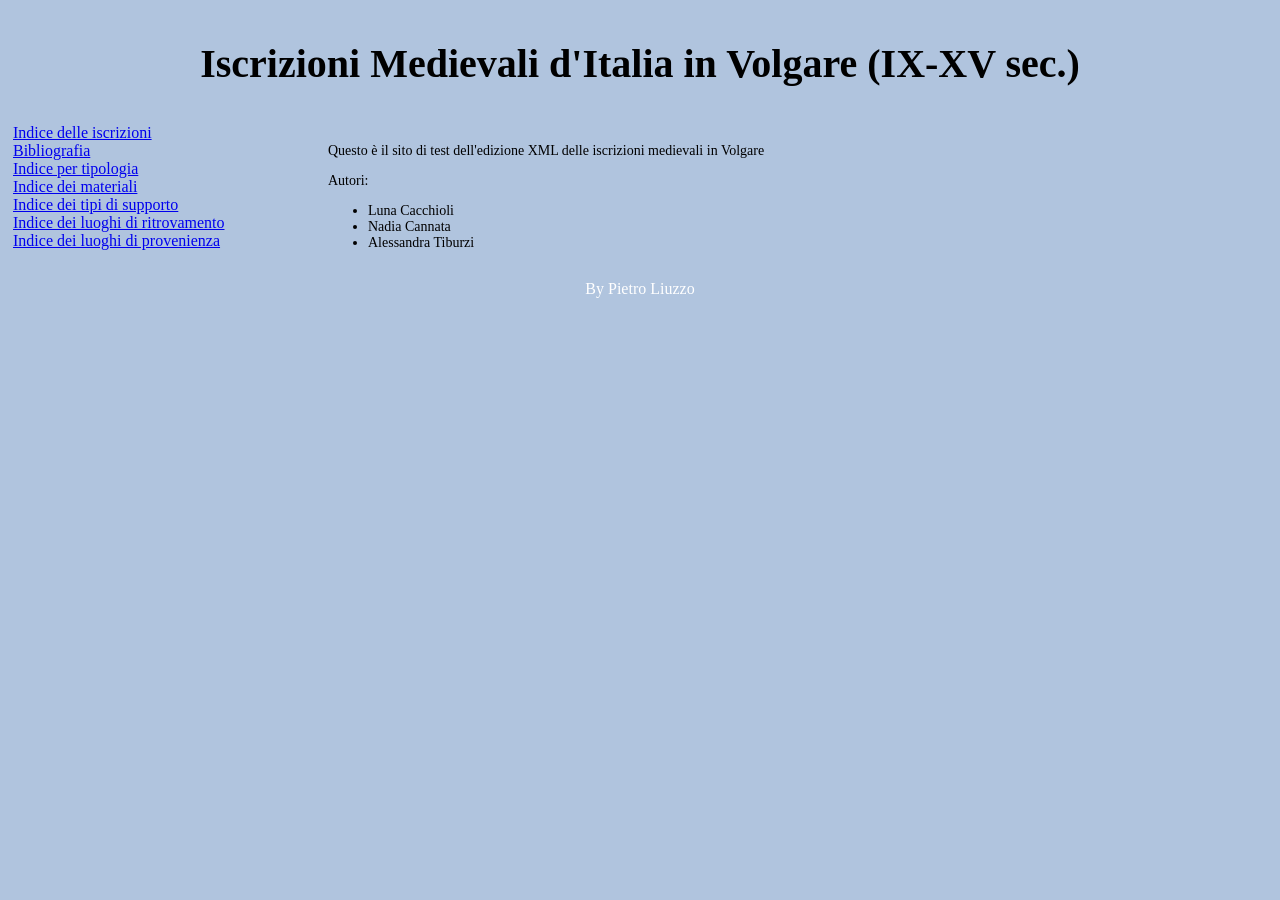
<file: html/index.html>
<!DOCTYPE html SYSTEM "http://www.w3.org/TR/xhtml1/DTD/xhtml1-transitional.dtd">
<html xmlns="http://www.w3.org/1999/xhtml">
    <head>
        <meta http-equiv="Content-Type" content="text/html; charset=UTF-8" />
        <title>Iscrizioni Medievali d'Italia in Volgare (IX-XV sec.)</title>
        <link rel="stylesheet" href="graficagenerale.css" type="text/css" />
    </head>
    <body>
        <div id="header">
            <h1>Iscrizioni Medievali d'Italia in Volgare (IX-XV sec.)</h1>
        </div>
        <div id="nav">
            <div class="links">
                <a href="Indice.html">Indice delle iscrizioni</a>
                <br />
                <a href="Bibliografia.html">Bibliografia</a>
                <br />
                <a href="browsebytype.html#instyp">Indice per tipologia</a>
                <br />
                <a href="browsebytype.html#material">Indice dei materiali</a>
                <br />
                <a href="browsebytype.html#objtyp">Indice dei tipi di supporto</a>
                <br />
                <a href="inscriptionsbyplace.html#placelistfound">Indice dei luoghi di
                    ritrovamento</a>
                <br />
                <a href="inscriptionsbyplace.html#placelistorigin">Indice dei luoghi di
                    provenienza</a>
                <br />

                <br />
            </div>

        </div>

        <div id="section">
<p>Questo è il sito di test dell'edizione XML delle iscrizioni medievali in Volgare</p>

            <p>Autori:</p>
<ul><li>Luna Cacchioli</li><li>Nadia Cannata</li><li>Alessandra Tiburzi</li></ul>
        </div>

        <div id="footer">By Pietro Liuzzo</div>

    </body>
</html>
</file>
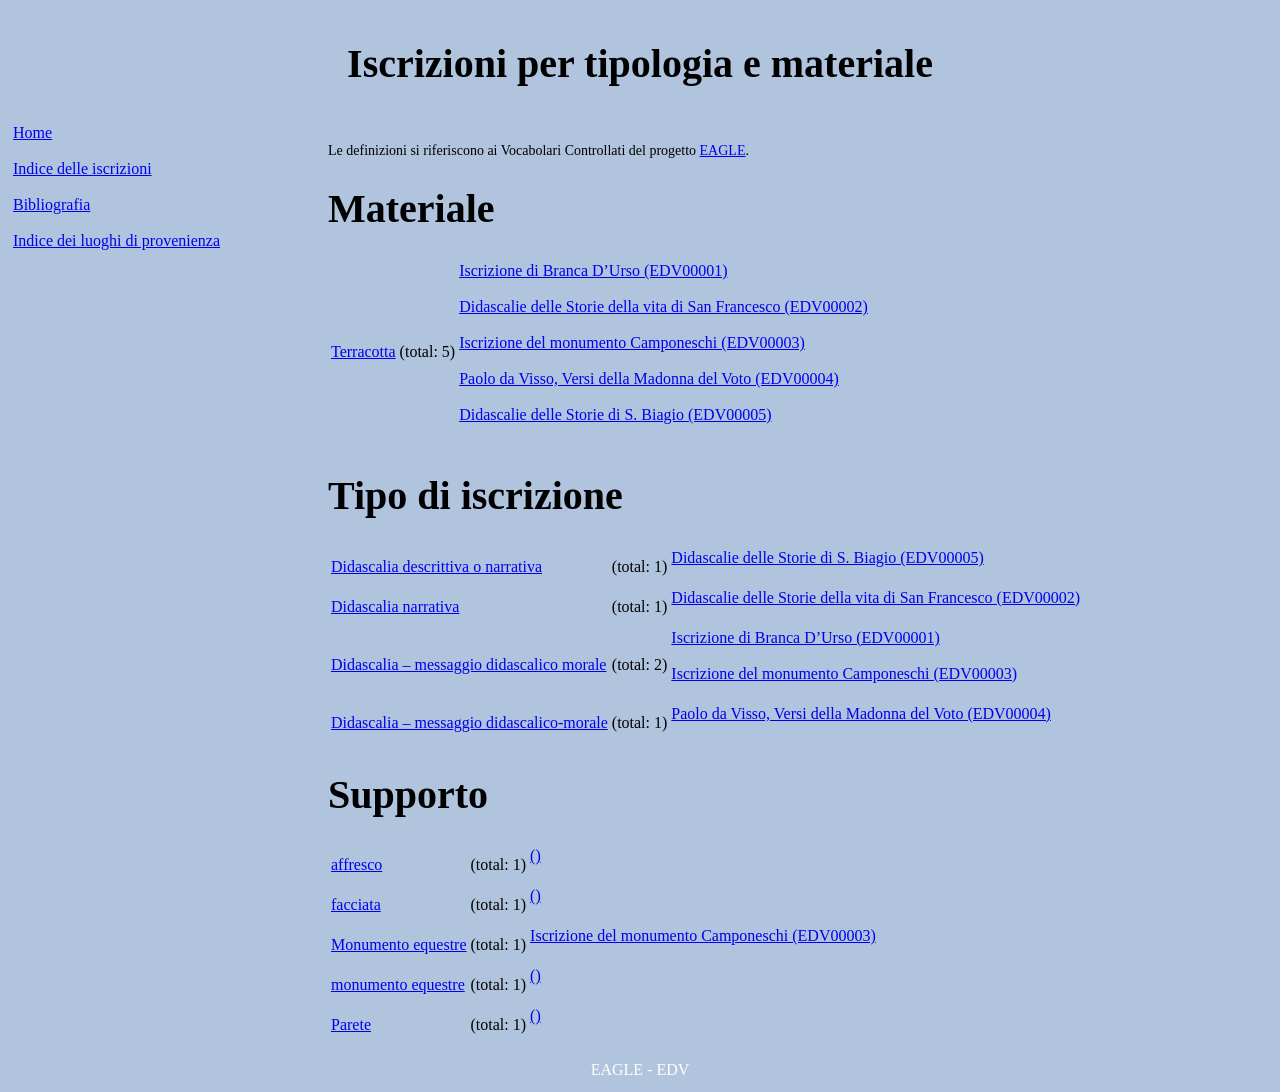
<file: html/browsebytype.html>
<html xmlns="http://www.w3.org/1999/xhtml" xmlns:gcse="nothing">
   <head>
      <meta http-equiv="Content-Type" content="text/html; charset=UTF-8"></meta>
      <title>Iscrizioni Digitali</title>
      <link rel="stylesheet" href="graficagenerale.css" type="text/css"></link>
   </head>
   <body>
      <div id="header">
         <h1>Iscrizioni per tipologia e materiale</h1>
      </div>
      <div id="nav"><a href="index.html">Home</a><br></br><a href="browseinscriptions.html">Indice delle iscrizioni</a><br></br><a href="Bibliografia.html">Bibliografia</a><br></br><a href="inscriptionsbyplace.html">Indice dei luoghi di provenienza</a><br></br><br></br></div>
      <div id="section">
         <p>Le definizioni si riferiscono ai Vocabolari Controllati del progetto <a target="_blank" href="http://www.eagle-network.eu">EAGLE</a>.
         </p>
         <div id="material" class="material list">
            <h1>Materiale</h1>
            <table>
               <tr>
                  <td><a target="_blank" href="http://www.eagle-network.eu/voc/material/lod/130">Terracotta</a></td>
                  <td> (total: 5)</td>
                  <td><a target="_blank" href="iscrizioni/EDV00001.html">Iscrizione di Branca D’Urso (EDV00001)</a><br></br><a target="_blank" href="iscrizioni/EDV00002.html">Didascalie delle Storie della vita di San Francesco (EDV00002)</a><br></br><a target="_blank" href="iscrizioni/EDV00003.html">Iscrizione del monumento Camponeschi (EDV00003)</a><br></br><a target="_blank" href="iscrizioni/EDV00004.html">Paolo da Visso, Versi della Madonna del Voto (EDV00004)</a><br></br><a target="_blank" href="iscrizioni/EDV00005.html">Didascalie delle Storie di S. Biagio (EDV00005)</a><br></br></td>
               </tr>
            </table>
         </div>
         <div id="instyp" class="instyp list">
            <h1>Tipo di iscrizione</h1>
            <table>
               <tr>
                  <td><a target="_blank" href="Didascalia descrittiva o narrativa">Didascalia descrittiva o narrativa</a></td>
                  <td> (total: 1)</td>
                  <td><a target="_blank" href="iscrizioni/EDV00005.html">Didascalie delle Storie di S. Biagio (EDV00005)</a><br></br></td>
               </tr>
               <tr>
                  <td><a target="_blank" href="Didascalia narrativa">Didascalia narrativa</a></td>
                  <td> (total: 1)</td>
                  <td><a target="_blank" href="iscrizioni/EDV00002.html">Didascalie delle Storie della vita di San Francesco (EDV00002)</a><br></br></td>
               </tr>
               <tr>
                  <td><a target="_blank" href="Didascalia %E2%80%93 messaggio didascalico morale">Didascalia – messaggio didascalico morale</a></td>
                  <td> (total: 2)</td>
                  <td><a target="_blank" href="iscrizioni/EDV00001.html">Iscrizione di Branca D’Urso (EDV00001)</a><br></br><a target="_blank" href="iscrizioni/EDV00003.html">Iscrizione del monumento Camponeschi (EDV00003)</a><br></br></td>
               </tr>
               <tr>
                  <td><a target="_blank" href="Didascalia %E2%80%93 messaggio didascalico-morale">Didascalia – messaggio didascalico-morale</a></td>
                  <td> (total: 1)</td>
                  <td><a target="_blank" href="iscrizioni/EDV00004.html">Paolo da Visso, Versi della Madonna del Voto (EDV00004)</a><br></br></td>
               </tr>
            </table>
         </div>
         <div id="objtyp" class="objtyp list">
            <h1>Supporto</h1>
            <table>
               <tr>
                  <td><a target="_blank" href="affresco">affresco</a></td>
                  <td> (total: 1)</td>
                  <td><a target="_blank" href="iscrizioni/.html"> ()</a><br></br></td>
               </tr>
               <tr>
                  <td><a target="_blank" href="facciata">facciata</a></td>
                  <td> (total: 1)</td>
                  <td><a target="_blank" href="iscrizioni/.html"> ()</a><br></br></td>
               </tr>
               <tr>
                  <td><a target="_blank" href="Monumento equestre">Monumento equestre</a></td>
                  <td> (total: 1)</td>
                  <td><a target="_blank" href="iscrizioni/EDV00003.html">Iscrizione del monumento Camponeschi (EDV00003)</a><br></br></td>
               </tr>
               <tr>
                  <td><a target="_blank" href="monumento equestre">monumento equestre</a></td>
                  <td> (total: 1)</td>
                  <td><a target="_blank" href="iscrizioni/.html"> ()</a><br></br></td>
               </tr>
               <tr>
                  <td><a target="_blank" href="Parete">Parete</a></td>
                  <td> (total: 1)</td>
                  <td><a target="_blank" href="iscrizioni/.html"> ()</a><br></br></td>
               </tr>
            </table>
         </div>
      </div>
      <div id="footer">EAGLE - EDV</div>
   </body>
</html>
</file>
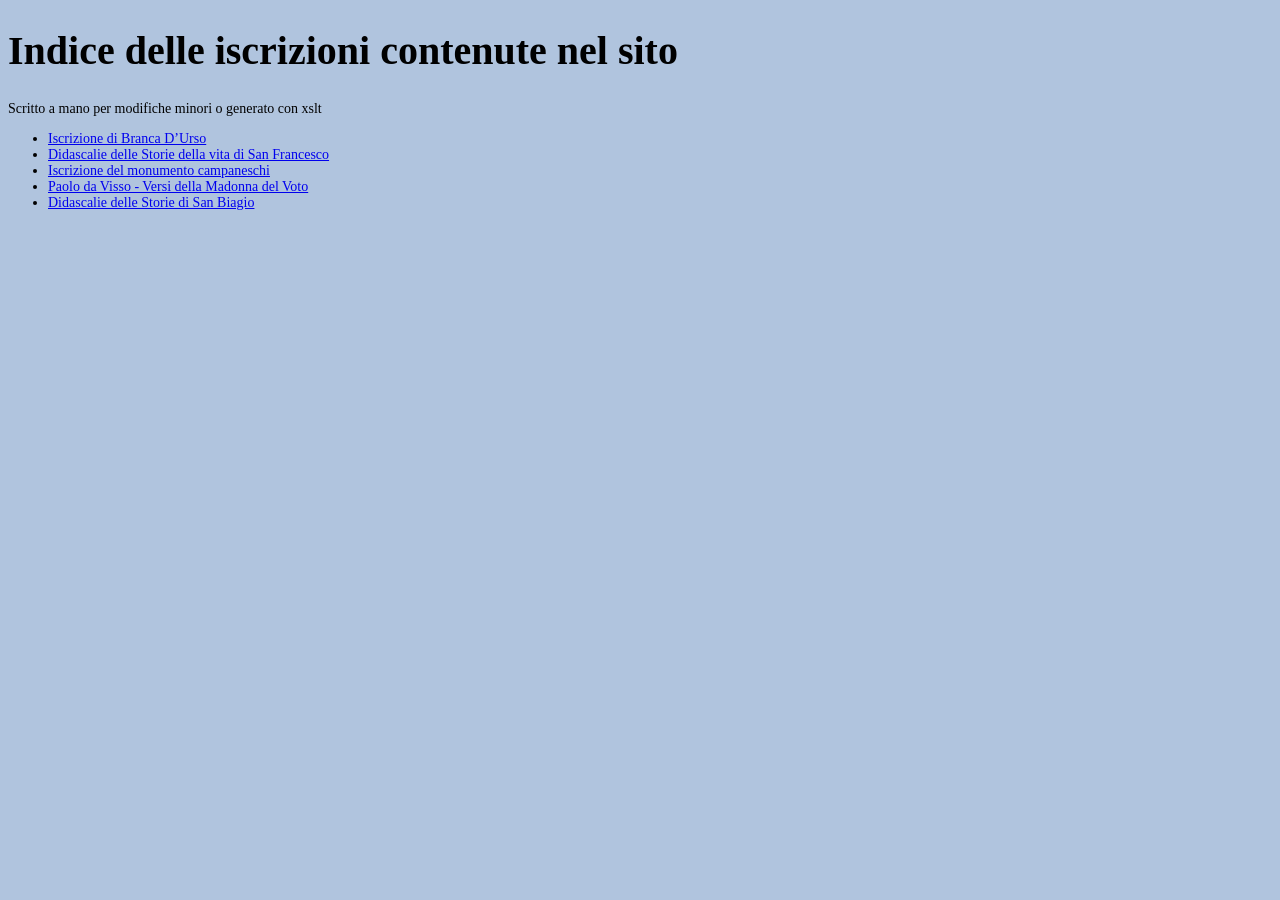
<file: html/Indice.html>
<!DOCTYPE html SYSTEM "http://www.w3.org/TR/xhtml1/DTD/xhtml1-transitional.dtd">
<html xmlns="http://www.w3.org/1999/xhtml">
    <head>
        <meta http-equiv="Content-Type" content="text/html; charset=UTF-8" />
        <title>Indice</title>
        <link rel="stylesheet" href="graficagenerale.css" type="text/css" />
    </head>
    <body>
        <div>
            <h1>Indice delle iscrizioni contenute nel sito</h1>
            <p>Scritto a mano per modifiche minori o generato con xslt</p>
            <ul>
                <li>
                    <a href=" iscrizioni/EDV00001.html">Iscrizione di Branca D’Urso</a>
                </li>
                <li>
                    <a href="iscrizioni/EDV00002.html">Didascalie delle Storie della vita di San Francesco</a>
                </li>
                <li>
                    <a href="iscrizioni/EDV00003.html">Iscrizione del monumento campaneschi</a>
                </li>
                <li>
                    <a href="iscrizioni/EDV00004.html">Paolo da Visso - Versi della Madonna del Voto</a>
                </li>
                <li>
                    <a href="iscrizioni/EDV00005.html">Didascalie delle Storie di San Biagio</a>
                </li>
            </ul>
        </div>
    </body>
</html>
</file>
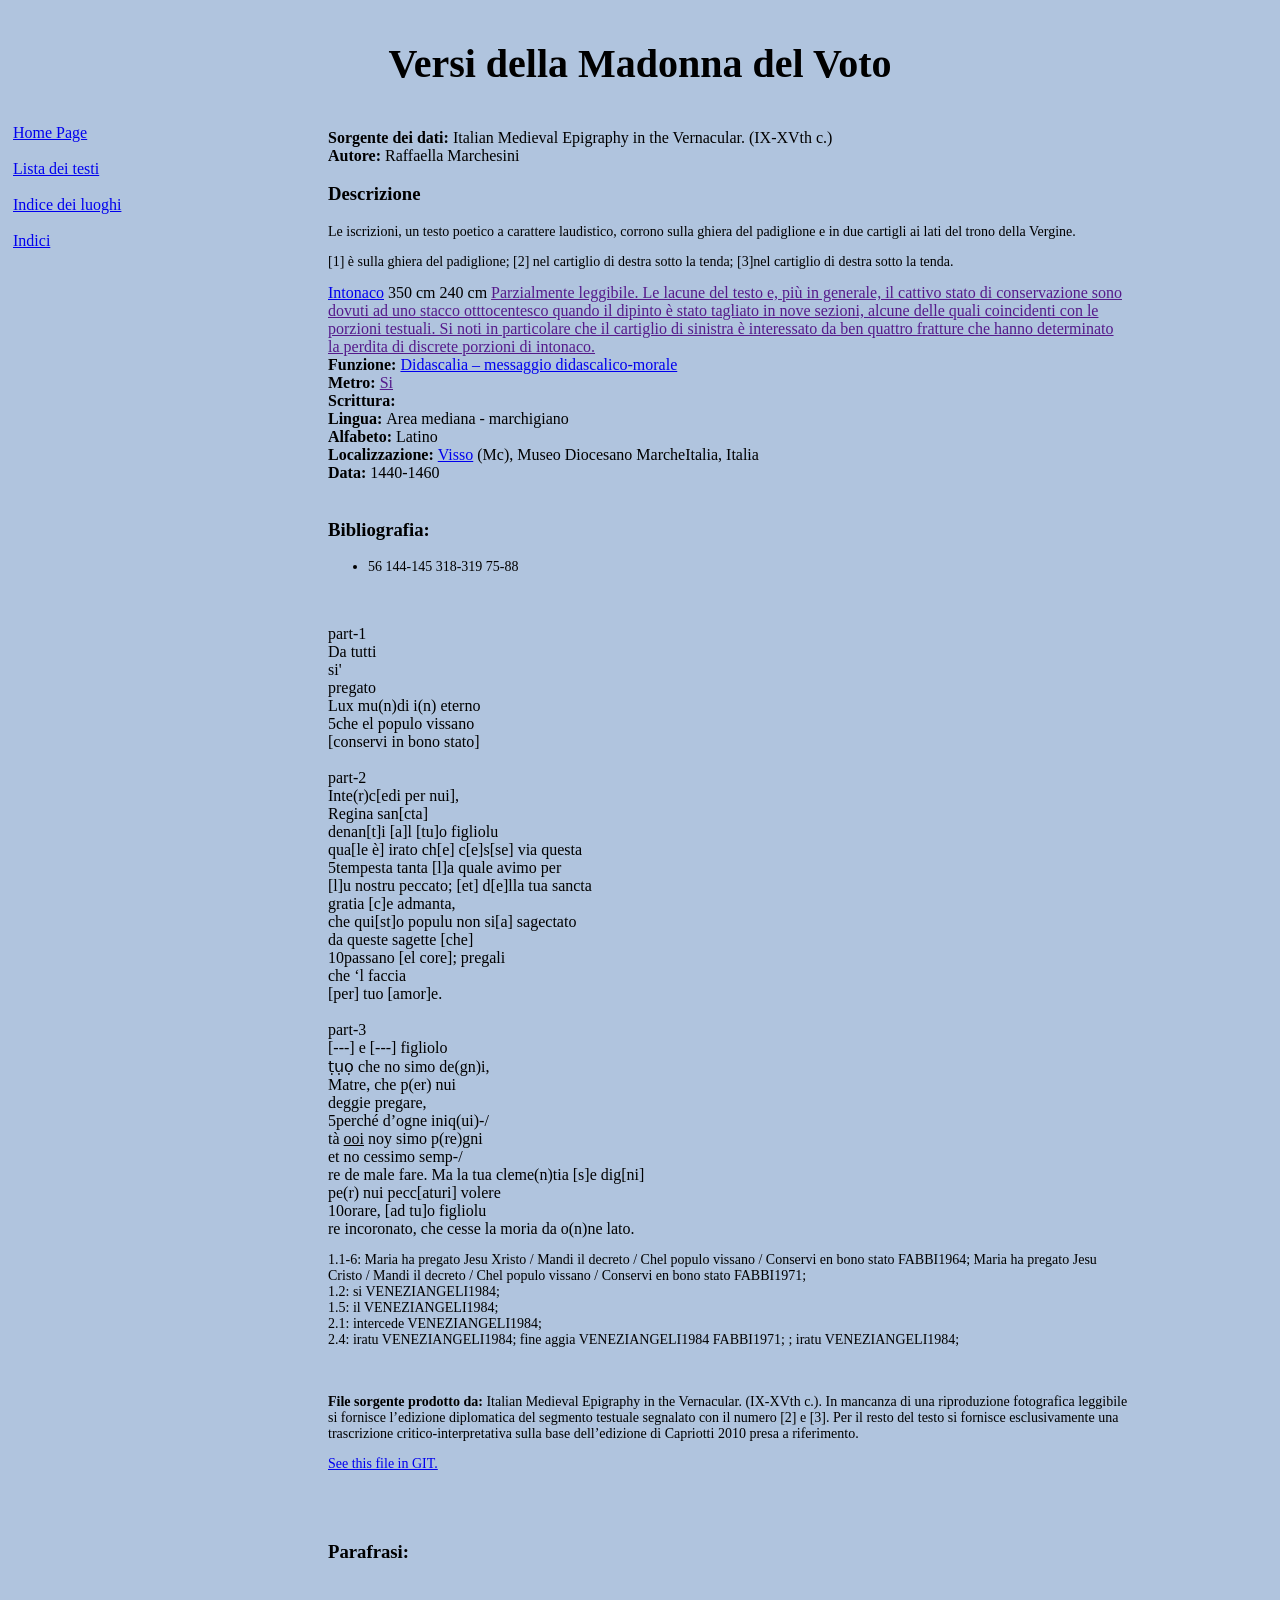
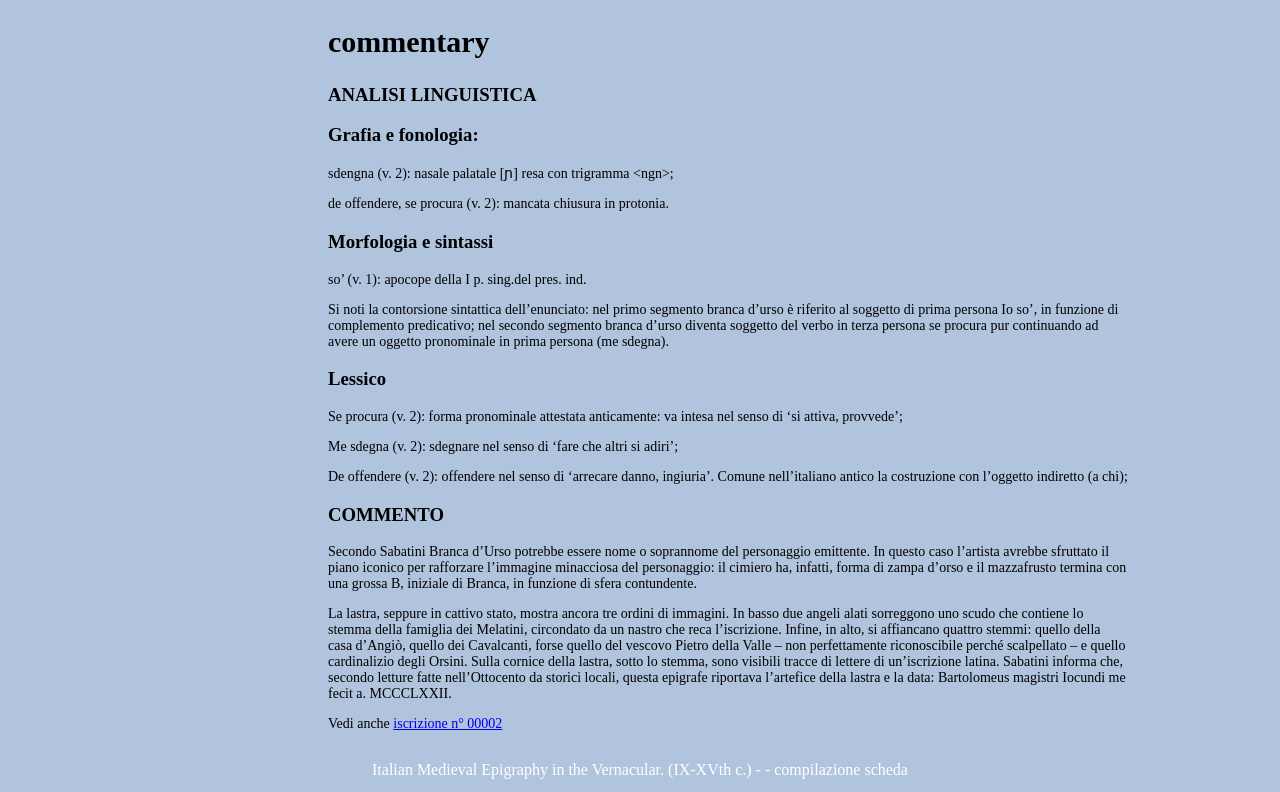
<file: html/iscrizioni/EDV00004.html>
<html xmlns:gcse="notthere">
   <head>
      <meta http-equiv="Content-Type" content="text/html; charset=UTF-8">
      <title>Versi della Madonna del Voto</title>
      <link rel="stylesheet" href="../graficagenerale.css" type="text/css">
   </head>
   <body>
      <div id="header">
         <h1>Versi della Madonna del Voto</h1>
      </div>
      <div id="nav"><a href="../index.html">Home Page</a><br><br><a href="../browseinscriptions.html">Lista dei testi</a><br><br><a href="../inscriptionsbyplace.html">Indice dei luoghi</a><br><br><a href="../browsebytypes.html">Indici</a><br></div>
      <div id="section">
         <div class="ids"><b>Sorgente dei dati: </b>Italian Medieval Epigraphy in the Vernacular. (IX-XVth c.)<br><b>Autore: </b>Raffaella Marchesini
         </div>
         <div class="sourceDesc">
            <h3>Descrizione</h3>
            <p>Le iscrizioni, un testo poetico a carattere laudistico, corrono sulla ghiera del padiglione
               e in due cartigli ai lati del trono della Vergine.
            </p>  
            <p>[1] è sulla ghiera del padiglione; [2] nel cartiglio di destra sotto la tenda; [3]nel
               cartiglio di destra sotto la tenda.
            </p> <a target="_blank" href="http://www.eagle-network.eu/voc/material/lod/130">Intonaco</a>  350 cm  240 cm   <a target="_blank" href="">Parzialmente leggibile. Le lacune del testo e, più in generale, il cattivo stato di
               conservazione sono dovuti ad uno stacco otttocentesco quando il dipinto è stato tagliato
               in nove sezioni, alcune delle quali coincidenti con le porzioni testuali. Si noti
               in particolare che il cartiglio di sinistra è interessato da ben quattro fratture
               che hanno determinato la perdita di discrete porzioni di intonaco.</a> <br><b>Funzione: </b><a target="_blank" href=".html">Didascalia – messaggio didascalico-morale</a><br><b>Metro: </b><a target="_blank" href="">Si</a><br><b>Scrittura: </b><br><b>Lingua: </b>Area mediana - marchigiano <br><b>Alfabeto: </b>Latino <br><b>Localizzazione: </b><a href="http://www.geonames.org/">Visso</a> (Mc), Museo Diocesano MarcheItalia, Italia<br><b>Data: </b>1440-1460<br><br><h3>Bibliografia: </h3>
            <ul>
               <li>
                  56
                  144-145
                  318-319
                  75-88
                  
               </li>
            </ul><br></div>
         <div id="edition">
            <div id="edition" lang="it-med-marc">  <br><span class="textpartnumber" id="ab1">part-1<br></span>  
               <div class="textpart">  <a id="a1-l1">
                     <!--0--></a>Da tutti <br id="a1-l2">si' <br id="a1-l3">pregato <br id="a1-l4">Lux mu(n)di i(n) eterno <br id="a1-l5"><span class="linenumber">5</span>che el populo vissano <br id="a1-l6">[conservi in bono stato] 
               </div>  <br><span class="textpartnumber" id="ab2">part-2<br></span>  
               <div class="textpart">  <a id="a2-l1">
                     <!--0--></a>Inte(r)c[edi per nui], <br id="a2-l2">Regina san[cta] <br id="a2-l3">denan[t]i [a]l [tu]o figliolu <br id="a2-l4">qua[le è] irato ch[e] c[e]s[se] via questa <br id="a2-l5"><span class="linenumber">5</span>tempesta tanta [l]a quale avimo per <br id="a2-l6">[l]u nostru peccato; [et] d[e]lla tua sancta <br id="a2-l7">gratia [c]e admanta, <br id="a2-l8">che qui[st]o populu non si[a] sagectato <br id="a2-l9">da queste sagette [che] <br id="a2-l10"><span class="linenumber">10</span>passano [el core]; pregali <br id="a2-l11">che ‘l faccia <br id="a2-l12">[per] tuo [amor]e. 
               </div>  <br><span class="textpartnumber" id="ab3">part-3<br></span><div class="textpart">  <a id="a3-l1">
                     <!--0--></a>[---] e [---] figliolo <br id="a3-l2">ṭụọ che no simo de(gn)i, <br id="a3-l3">Matre, che p(er) nui <br id="a3-l4">deggie pregare, <br id="a3-l5"><span class="linenumber">5</span>perché d’ogne iniq(ui)-/<br id="a3-l6">tà <u>ooi</u> noy simo p(re)gni <br id="a3-l7">et no cessimo semp-/<br id="a3-l8">re de male fare. Ma la tua cleme(n)tia [s]e dig[ni] <br id="a3-l9">pe(r) nui pecc[aturi] volere <br id="a3-l10"><span class="linenumber">10</span>orare, [ad tu]o figliolu <br id="a3-l11">re incoronato, che cesse la moria da o(n)ne lato. 
               </div>  
            </div>
         </div>
         <div id="apparatus">
            <div id="apparatus">
               <p>  <span class="1 1-6">1.1-6: Maria ha pregato Jesu Xristo / Mandi il decreto / Chel populo vissano / Conservi
                     en bono stato FABBI1964; Maria ha pregato Jesu Cristo / Mandi il decreto / Chel populo
                     vissano / Conservi en bono stato FABBI1971; </span><br>  <span class="1 2">1.2: si VENEZIANGELI1984; </span><br>  <span class="1 5">1.5: il VENEZIANGELI1984; </span><br>  <span class="2 1">2.1: intercede VENEZIANGELI1984; </span><br>  <span class="2 4">2.4: iratu VENEZIANGELI1984; fine aggia VENEZIANGELI1984 FABBI1971; </span>; <span class="2 4"> iratu VENEZIANGELI1984; </span>  
               </p>
            </div>
         </div>
         <div id="sorgente"><br><p><b>File sorgente prodotto da: </b>Italian Medieval Epigraphy in the Vernacular. (IX-XVth c.). In mancanza di una riproduzione
               fotografica leggibile si fornisce l’edizione diplomatica del segmento testuale segnalato
               con il numero [2] e [3]. Per il resto del testo si fornisce esclusivamente una trascrizione
               critico-interpretativa sulla base dell’edizione di Capriotti 2010 presa a riferimento.
            </p>
            <p><a target="_blank" href="https://github.com/EAGLE-BPN/EDV/tree/master/xml.xml">See this file in GIT.</a></p><br></div><br><div class="row" id="translation">
            <h3 class="slimmer">Parafrasi:</h3>
            <p></p>
         </div><br><div class="row" id="commentary">
            <div id="commentary">
               <h2>commentary</h2>  
               <div>
                  <h3>ANALISI LINGUISTICA</h3>  
                  <div>  
                     <h3>Grafia e fonologia:</h3>  
                     <p>sdengna (v. 2): nasale palatale [ɲ] resa con trigramma &lt;ngn&gt;;</p>  
                     <p>de offendere, se procura (v. 2): mancata chiusura in protonia.</p>  
                  </div>  
                  <div>  
                     <h3>Morfologia e sintassi</h3>  
                     <p>so’ (v. 1): apocope della I p. sing.del pres. ind.</p>  
                     <p>Si noti la contorsione sintattica dell’enunciato: nel primo segmento branca d’urso
                        è riferito al soggetto di prima persona Io so’, in funzione di complemento predicativo;
                        nel secondo segmento branca d’urso diventa soggetto del verbo in terza persona se
                        procura pur continuando ad avere un oggetto pronominale in prima persona (me sdegna).
                     </p>  
                  </div>  
                  <div>
                     <h3>Lessico</h3>  
                     <p>Se procura (v. 2): forma pronominale attestata anticamente: va intesa nel senso di
                        ‘si attiva, provvede’;
                     </p>  
                     <p>Me sdegna (v. 2): sdegnare nel senso di ‘fare che altri si adiri’;</p>  
                     <p>De offendere (v. 2): offendere nel senso di ‘arrecare danno, ingiuria’. Comune nell’italiano
                        antico la costruzione con l’oggetto indiretto (a chi);
                     </p>
                  </div>  
               </div>  
               <div>
                  <h3>COMMENTO</h3>  
                  <p> Secondo Sabatini Branca d’Urso potrebbe essere nome o soprannome del personaggio emittente.
                     In questo caso l’artista avrebbe sfruttato il piano iconico per rafforzare l’immagine
                     minacciosa del personaggio: il cimiero ha, infatti, forma di zampa d’orso e il mazzafrusto
                     termina con una grossa B, iniziale di Branca, in funzione di sfera contundente.
                  </p>  
                  <p>La lastra, seppure in cattivo stato, mostra ancora tre ordini di immagini. In basso
                     due angeli alati sorreggono uno scudo che contiene lo stemma della famiglia dei Melatini,
                     circondato da un nastro che reca l’iscrizione. Infine, in alto, si affiancano quattro
                     stemmi: quello della casa d’Angiò, quello dei Cavalcanti, forse quello del vescovo
                     Pietro della Valle – non perfettamente riconoscibile perché scalpellato – e quello
                     cardinalizio degli Orsini. Sulla cornice della lastra, sotto lo stemma, sono visibili
                     tracce di lettere di un’iscrizione latina. Sabatini informa che, secondo letture fatte
                     nell’Ottocento da storici locali, questa epigrafe riportava l’artefice della lastra
                     e la data: Bartolomeus magistri Iocundi me fecit a. MCCCLXXII.
                  </p>  
                  <p>Vedi anche <a href="EDV00002.html">iscrizione n° 00002</a>  
                  </p>  
               </div>  
            </div>
         </div>
         <div id="images"></div>
      </div>
      <div id="footer">Italian Medieval Epigraphy in the Vernacular. (IX-XVth c.) - <a target="_blank" href=""></a> - compilazione scheda
      </div>
   </body>
</html>
</file>
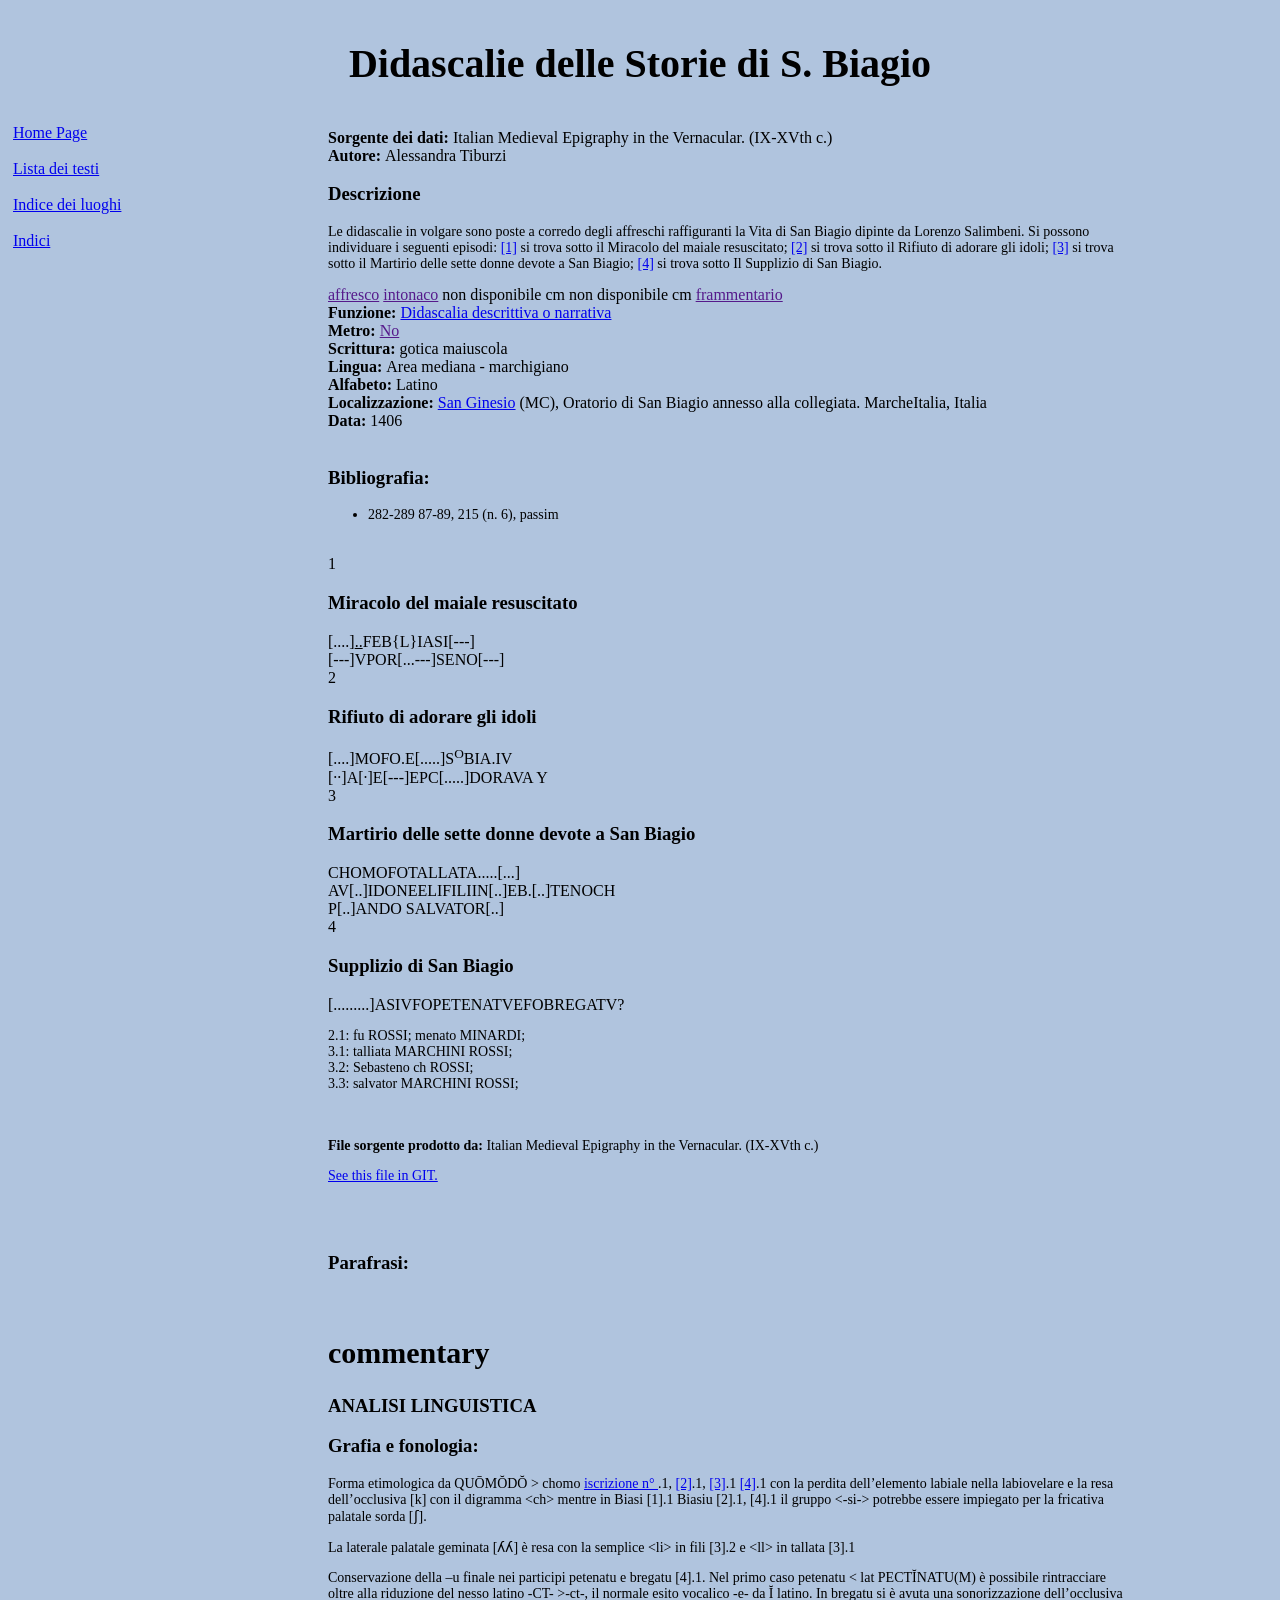
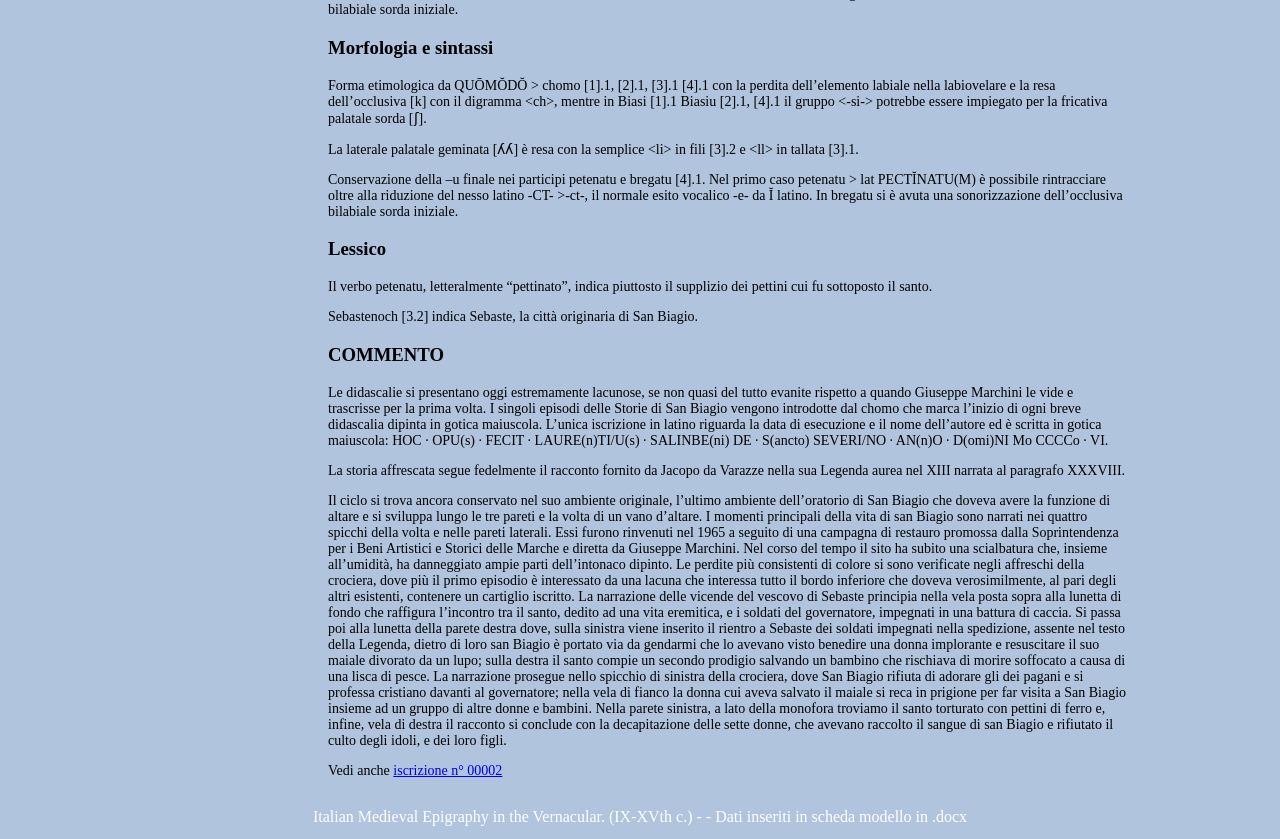
<file: html/iscrizioni/EDV00005.html>
<html xmlns:gcse="notthere">
   <head>
      <meta http-equiv="Content-Type" content="text/html; charset=UTF-8">
      <title>Didascalie delle Storie di S. Biagio</title>
      <link rel="stylesheet" href="../graficagenerale.css" type="text/css">
   </head>
   <body>
      <div id="header">
         <h1>Didascalie delle Storie di S. Biagio</h1>
      </div>
      <div id="nav"><a href="../index.html">Home Page</a><br><br><a href="../browseinscriptions.html">Lista dei testi</a><br><br><a href="../inscriptionsbyplace.html">Indice dei luoghi</a><br><br><a href="../browsebytypes.html">Indici</a><br></div>
      <div id="section">
         <div class="ids"><b>Sorgente dei dati: </b>Italian Medieval Epigraphy in the Vernacular. (IX-XVth c.)<br><b>Autore: </b>Alessandra Tiburzi
         </div>
         <div class="sourceDesc">
            <h3>Descrizione</h3>
            <p>Le didascalie in volgare sono poste a corredo degli affreschi raffiguranti la Vita di San Biagio dipinte da Lorenzo Salimbeni. Si possono individuare i seguenti episodi: <a href="#ab1">[1]</a> si trova sotto il Miracolo del maiale resuscitato; <a href="#ab2">[2]</a> si trova sotto il Rifiuto di adorare gli idoli; <a href="#ab3">[3]</a> si trova sotto il Martirio delle sette donne devote a San Biagio; <a href="#ab4">[4]</a> si trova sotto Il Supplizio di San Biagio.
            </p> <a target="_blank" href="">affresco</a> <a target="_blank" href="">intonaco</a>  non disponibile cm  non disponibile cm   <a target="_blank" href="">frammentario</a> <br><b>Funzione: </b><a target="_blank" href=".html">Didascalia descrittiva o narrativa</a><br><b>Metro: </b><a target="_blank" href="">No</a><br><b>Scrittura: </b>gotica maiuscola<br><b>Lingua: </b>Area mediana - marchigiano <br><b>Alfabeto: </b>Latino <br><b>Localizzazione: </b><a href="http://www.geonames.org/6540457/san-ginesio.html">San Ginesio</a> (MC), Oratorio di San Biagio annesso alla collegiata. MarcheItalia, Italia<br><b>Data: </b>1406<br><br><h3>Bibliografia: </h3>
            <ul>
               <li>
                  282-289
                  87-89, 215 (n. 6), passim
                  
               </li>
            </ul><br></div>
         <div id="edition">
            <div id="edition" lang="it-med-marc"><span class="textpartnumber" id="ab1">1</span><h3>Miracolo del maiale resuscitato</h3>
               <div class="textpart">  <a id="a1-l1">
                     <!--0--></a>[....]<u>..</u>FEB{L}IASI[---] <br id="a1-l2">[---]VPOR[...---]SENO[---]
               </div><span class="textpartnumber" id="ab2">2</span><h3>Rifiuto di adorare gli idoli</h3>
               <div class="textpart">  <a id="a2-l1">
                     <!--0--></a>[....]MOFO.E[.....]S<sup>O</sup>BIA.IV <br id="a2-l2">[··]A[·]E[---]EPC[.....]DORAVA <em><span class="smaller"></span></em> Y
               </div><span class="textpartnumber" id="ab3">3</span><h3>Martirio delle sette donne devote a San Biagio</h3>
               <div class="textpart">  <a id="a3-l1">
                     <!--0--></a>CHOMOFOTALLATA.....[...] <br id="a3-l2">AV[..]IDONEELIFILIIN[..]EB.[..]TENOCH <br id="a3-l3">P[..]<span class="ligature" title="Ligature: these characters are joined">AN</span>DO <em><span class="smaller"></span></em> S<span class="ligature" title="Ligature: these characters are joined">AL</span>VATOR[..]
               </div><span class="textpartnumber" id="ab4">4</span><h3>Supplizio di San Biagio</h3>
               <div class="textpart">  <a id="a4-l1">
                     <!--0--></a>[.........]ASIVFOPETENATVEFOBREGATV?
               </div>
            </div>
         </div>
         <div id="apparatus">
            <div id="apparatus">
               <p>  <span class="2 1">2.1: fu ROSSI; menato MINARDI; </span><br>  <span class="3 1">3.1: talliata MARCHINI ROSSI; </span><br>  <span class="3 2">3.2: Sebasteno ch ROSSI; </span><br>  <span class="3 3">3.3: salvator MARCHINI ROSSI; </span>  
               </p>
            </div>
         </div>
         <div id="sorgente"><br><p><b>File sorgente prodotto da: </b>Italian Medieval Epigraphy in the Vernacular. (IX-XVth c.)
            </p>
            <p><a target="_blank" href="https://github.com/EAGLE-BPN/EDV/tree/master/xml.xml">See this file in GIT.</a></p><br></div><br><div class="row" id="translation">
            <h3 class="slimmer">Parafrasi:</h3>
            <p></p>
         </div><br><div class="row" id="commentary">
            <div id="commentary">
               <h2>commentary</h2>  
               <div>
                  <h3>ANALISI LINGUISTICA</h3>  
                  <div>  
                     <h3>Grafia e fonologia:</h3>  
                     <p>Forma etimologica da QUŌMŎDŎ &gt; chomo <a href="#ab1.html">iscrizione n° </a>.1, <a href="#ab2">[2]</a>.1, <a href="#ab3">[3]</a>.1 <a href="#ab4">[4]</a>.1 con la perdita dell’elemento labiale nella labiovelare e la resa dell’occlusiva
                        [k] con il digramma &lt;ch&gt; mentre in Biasi [1].1 Biasiu [2].1, [4].1 il gruppo &lt;-si-&gt;
                        potrebbe essere impiegato per la fricativa palatale sorda [ʃ].
                     </p>  
                     <p>La laterale palatale geminata [ʎʎ] è resa con la semplice &lt;li&gt; in fili [3].2 e &lt;ll&gt;
                        in tallata [3].1
                     </p>  
                     <p>Conservazione della –u finale nei participi petenatu e bregatu [4].1. Nel primo caso
                        petenatu &lt; lat PECTĬNATU(M) è possibile rintracciare oltre alla riduzione del nesso
                        latino -CT- &gt;-ct-, il normale esito vocalico -e- da Ĭ latino. In bregatu si è avuta
                        una sonorizzazione dell’occlusiva bilabiale sorda iniziale.
                     </p>  
                  </div>  
                  <div>  
                     <h3>Morfologia e sintassi</h3>  
                     <p>Forma etimologica da QUŌMŎDŎ &gt; chomo [1].1, [2].1, [3].1 [4].1 con la perdita dell’elemento
                        labiale nella labiovelare e la resa dell’occlusiva [k] con il digramma &lt;ch&gt;, mentre
                        in Biasi [1].1 Biasiu [2].1, [4].1 il gruppo &lt;-si-&gt; potrebbe essere impiegato per
                        la fricativa palatale sorda [ʃ].
                     </p>  
                     <p>La laterale palatale geminata [ʎʎ] è resa con la semplice &lt;li&gt; in fili [3].2 e &lt;ll&gt;
                        in tallata [3].1.
                     </p>  
                     <p>Conservazione della –u finale nei participi petenatu e bregatu [4].1. Nel primo caso
                        petenatu &gt; lat PECTĬNATU(M) è possibile rintracciare oltre alla riduzione del nesso
                        latino -CT- &gt;-ct-, il normale esito vocalico -e- da Ĭ latino. In bregatu si è avuta
                        una sonorizzazione dell’occlusiva bilabiale sorda iniziale.
                     </p>  
                  </div>  
                  <div>
                     <h3>Lessico</h3>  
                     <p>Il verbo petenatu, letteralmente “pettinato”, indica piuttosto il supplizio dei pettini
                        cui fu sottoposto il santo.
                     </p>  
                     <p>Sebastenoch [3.2] indica Sebaste, la città originaria di San Biagio.</p>
                  </div>  
               </div>  
               <div>
                  <h3>COMMENTO</h3>  
                  <p>Le didascalie si presentano oggi estremamente lacunose, se non quasi del tutto evanite
                     rispetto a quando Giuseppe Marchini le vide e trascrisse per la prima volta. I singoli
                     episodi delle Storie di San Biagio vengono introdotte dal chomo che marca l’inizio
                     di ogni breve didascalia dipinta in gotica maiuscola. L’unica iscrizione in latino
                     riguarda la data di esecuzione e il nome dell’autore ed è scritta in gotica maiuscola:
                     HOC · OPU(s) · FECIT · LAURE(n)TI/U(s) · SALINBE(ni) DE · S(ancto) SEVERI/NO · AN(n)O
                     · D(omi)NI Mo CCCCo · VI.
                  </p>  
                  <p>La storia affrescata segue fedelmente il racconto fornito da Jacopo da Varazze nella
                     sua Legenda aurea nel XIII narrata al paragrafo XXXVIII.
                  </p>  
                  <p>Il ciclo si trova ancora conservato nel suo ambiente originale, l’ultimo ambiente
                     dell’oratorio di San Biagio che doveva avere la funzione di altare e si sviluppa lungo
                     le tre pareti e la volta di un vano d’altare. I momenti principali della vita di san
                     Biagio sono narrati nei quattro spicchi della volta e nelle pareti laterali. Essi
                     furono rinvenuti nel 1965 a seguito di una campagna di restauro promossa dalla Soprintendenza
                     per i Beni Artistici e Storici delle Marche e diretta da Giuseppe Marchini. Nel corso
                     del tempo il sito ha subito una scialbatura che, insieme all’umidità, ha danneggiato
                     ampie parti dell’intonaco dipinto. Le perdite più consistenti di colore si sono verificate
                     negli affreschi della crociera, dove più il primo episodio è interessato da una lacuna
                     che interessa tutto il bordo inferiore che doveva verosimilmente, al pari degli altri
                     esistenti, contenere un cartiglio iscritto. La narrazione delle vicende del vescovo
                     di Sebaste principia nella vela posta sopra alla lunetta di fondo che raffigura l’incontro
                     tra il santo, dedito ad una vita eremitica, e i soldati del governatore, impegnati
                     in una battura di caccia. Si passa poi alla lunetta della parete destra dove, sulla
                     sinistra viene inserito il rientro a Sebaste dei soldati impegnati nella spedizione,
                     assente nel testo della Legenda, dietro di loro san Biagio è portato via da gendarmi
                     che lo avevano visto benedire una donna implorante e resuscitare il suo maiale divorato
                     da un lupo; sulla destra il santo compie un secondo prodigio salvando un bambino che
                     rischiava di morire soffocato a causa di una lisca di pesce. La narrazione prosegue
                     nello spicchio di sinistra della crociera, dove San Biagio rifiuta di adorare gli
                     dei pagani e si professa cristiano davanti al governatore; nella vela di fianco la
                     donna cui aveva salvato il maiale si reca in prigione per far visita a San Biagio
                     insieme ad un gruppo di altre donne e bambini. Nella parete sinistra, a lato della
                     monofora troviamo il santo torturato con pettini di ferro e, infine, vela di destra
                     il racconto si conclude con la decapitazione delle sette donne, che avevano raccolto
                     il sangue di san Biagio e rifiutato il culto degli idoli, e dei loro figli.
                  </p>  
                  <p>Vedi anche <a href="EDV00002.html">iscrizione n° 00002</a>  
                  </p>  
               </div>  
            </div>
         </div>
         <div id="images"></div>
      </div>
      <div id="footer">Italian Medieval Epigraphy in the Vernacular. (IX-XVth c.) - <a target="_blank" href=""></a> - Dati inseriti in scheda modello in .docx
      </div>
   </body>
</html>
</file>
<file: html/graficagenerale.css>
#header{
    color:black;
    text-align:center;
    padding:5px;
}
#nav{
    width:300px;
    float:left;
    padding:5px;
}
#section{
    width:800px;
    float:left;
    padding:10px;
}
#footer{
    color:white;
    clear:both;
    text-align:center;
    padding:5px;
}
body{
    background-color:#b0c4de;
}
h1{
    font-size:40px;
    font-family:"Arial Unicode MS", Times, serif;
}
h2{
    font-size:30px;
}
p,
ul{
    font-size:14px;
    font-family:"Times New Roman", Times, serif;
}
</file>
